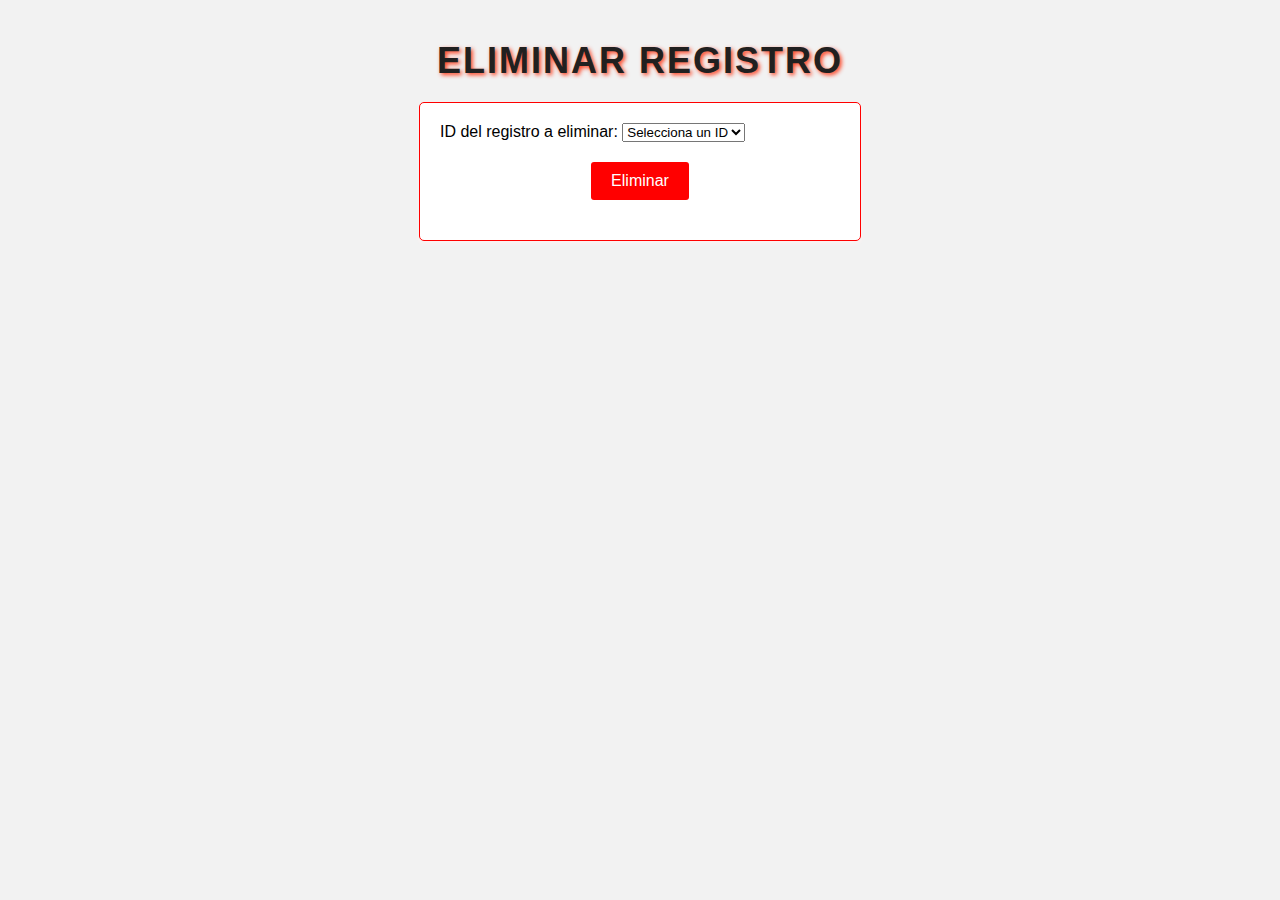
<file: eliminar.html>
<!DOCTYPE html>
<html>
<head>
  <title>Eliminar</title>
  <link rel="icon" href="C:\Users\felix\OneDrive\Escritorio\PROGRA\LANDING HTML\PruebaN3\fotos\WhatsApp Image 2023-04-29 at 18.07.12-fotor-bg-remover-2023042918657.png" type="image/png">
  <link rel="stylesheet" href="style.css">
  <meta charset="UTF-8">
</head>
<body>
  <h1>Eliminar Registro</h1>
  <div id="mensajeEliminacion"></div>
  <form id="eliminarForm">
    <label for="id">ID del registro a eliminar:</label>
    <select id="id" autocomplete="off" required>
      <option value="">Selecciona un ID</option>
    </select><br>
    <button type="button" onclick="eliminar()">Eliminar</button>
  </form>

  <script src="script2.js"></script>
  <script>
    // Obtener el campo de selección de ID
    const idSelect = document.getElementById('id');

    // Mostrar los IDs registrados en el campo de selección
    registros.forEach(registro => {
      const option = document.createElement('option');
      option.value = registro.id;
      option.textContent = registro.id;
      idSelect.appendChild(option);
    });
  </script>
</body>
</html>
</file>
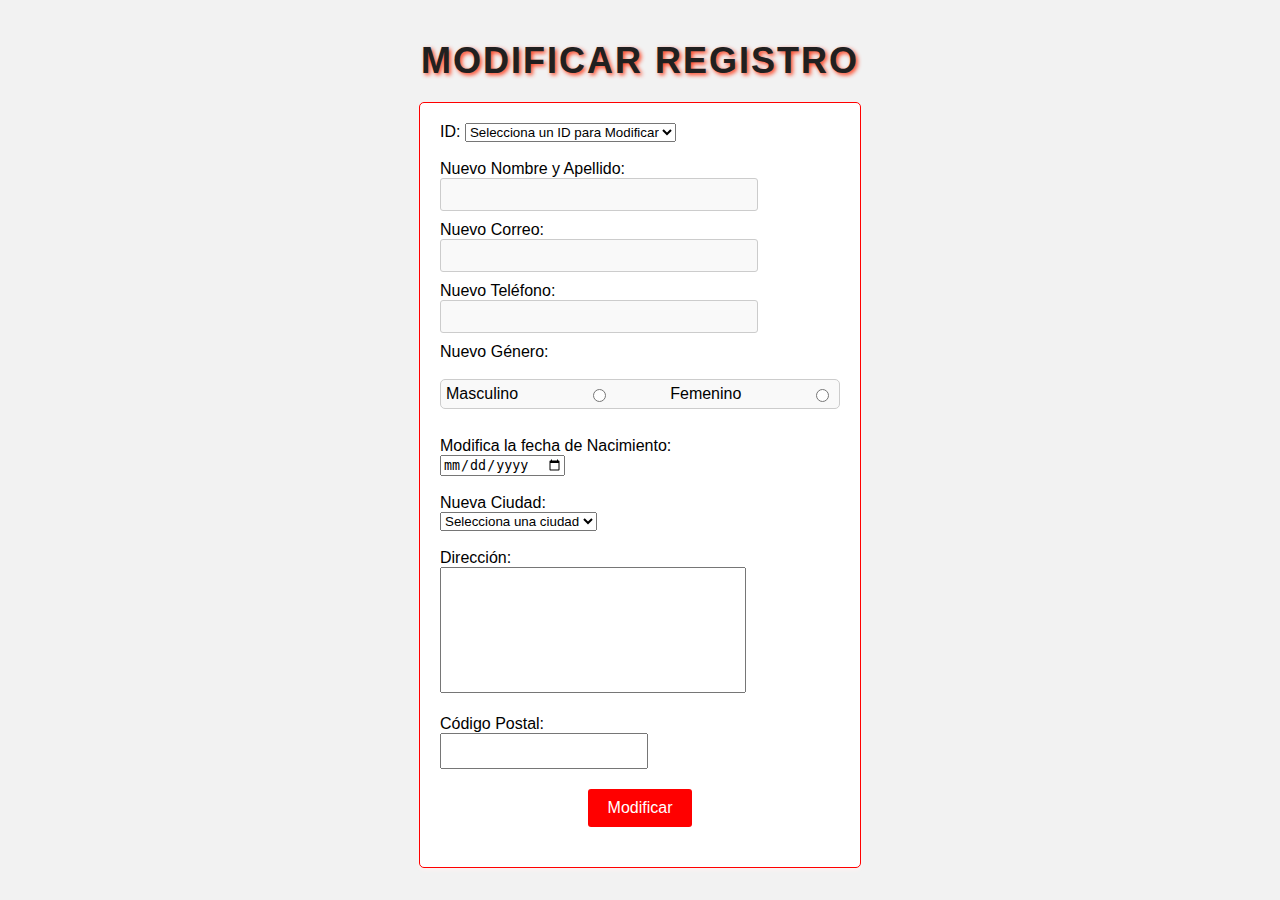
<file: modificar.html>
<!DOCTYPE html>
<html>
<head>
  <title>Modificar</title>
  <link rel="icon" href="C:\Users\felix\OneDrive\Escritorio\PROGRA\LANDING HTML\PruebaN3\fotos\WhatsApp Image 2023-04-29 at 18.07.12-fotor-bg-remover-2023042918657.png" type="image/png">
  <link rel="stylesheet" href="style.css">
  <meta charset="UTF-8">
</head>
<body>
  <h1>Modificar Registro</h1>
  <div id="mensaje" class="mensaje-container"></div>
  <form id="modificarForm">
    <label for="idModificacion">ID:</label>
    <select id="idModificacion" required>
      <option value="">Selecciona un ID para Modificar</option>
    </select><br><br>

    <label for="nombre">Nuevo Nombre y Apellido:</label>
    <input type="text" id="nombre" autocomplete="off" required><br>

    <label for="correo">Nuevo Correo:</label>
    <input type="email" id="correo" autocomplete="off" required><br>

    <label for="telefono">Nuevo Teléfono:</label>
    <input type="tel" id="telefono" autocomplete="off" required><br>

    <label>Nuevo Género:</label><br><br>
    <div class="genero-container">
      <div class="genero-buttons">
        <label for="genero-masculino">Masculino</label>
        <input type="radio" id="genero-masculino" name="genero" value="masculino" required>

        <label for="genero-femenino">Femenino</label>
        <input type="radio" id="genero-femenino" name="genero" value="femenino" required>
      </div>
    </div><br>

    <label for="fechaNacimiento">Modifica la fecha de Nacimiento:</label><br>
    <input type="date" id="fechaNacimiento" onchange="validarFechaNacimiento()" required><br><br>

    <label for="ciudad">Nueva Ciudad:</label><br>
    <select id="busquedaCiudad">
      <option value="">Selecciona una ciudad</option>
      <option value="Ancud">Ancud</option>
      <option value="Angol">Angol</option>
      <option value="Antofagasta">Antofagasta</option>
      <option value="Arauco">Arauco</option>
      <option value="Arica">Arica</option>
      <option value="Calama">Calama</option>
      <option value="Calbuco">Calbuco</option>
      <option value="Caldera">Caldera</option>
      <option value="Chillán">Chillán</option>
      <option value="Coquimbo">Coquimbo</option>
      <option value="Copiapó">Copiapó</option>
      <option value="Coronel">Coronel</option>
      <option value="Coyhaique">Coyhaique</option>
      <option value="Curanilahue">Curanilahue</option>
      <option value="Curicó">Curicó</option>
      <option value="Iquique">Iquique</option>
      <option value="La Serena">La Serena</option>
      <option value="Linares">Linares</option>
      <option value="Loncoche">Loncoche</option>
      <option value="Los Ángeles">Los Ángeles</option>
      <option value="Osorno">Osorno</option>
      <option value="Ovalle">Ovalle</option>
      <option value="Paine">Paine</option>
      <option value="Puerto Aisén">Puerto Aisén</option>
      <option value="Puerto Montt">Puerto Montt</option>
      <option value="Puerto Natales">Puerto Natales</option>
      <option value="Puerto Varas">Puerto Varas</option>
      <option value="Punta Arenas">Punta Arenas</option>
      <option value="Quilpué">Quilpué</option>
      <option value="Quillota">Quillota</option>
      <option value="Rancagua">Rancagua</option>
      <option value="San Antonio">San Antonio</option>
      <option value="San Felipe">San Felipe</option>
      <option value="San Javier">San Javier</option>
      <option value="Santiago">Santiago</option>
      <option value="Talca">Talca</option>
      <option value="Talcahuano">Talcahuano</option>
      <option value="Temuco">Temuco</option>
      <option value="Tierra Amarilla">Tierra Amarilla</option>
      <option value="Valdivia">Valdivia</option>
      <option value="Valparaíso">Valparaíso</option>
      <option value="Vallenar">Vallenar</option>
      <option value="Vicuña">Vicuña</option>
      <option value="Viña del Mar">Viña del Mar</option>
      <option value="Villa Alemana">Villa Alemana</option>
    </select><br><br>

    <label for="direccion">Dirección:</label><br>
    <textarea id="direccion" required></textarea><br><br>

    <label for="codigoPostal">Código Postal:</label><br>
    <input type="number" id="codigoPostal" pattern="[0-9]{5}" min="0" max="99999" title="Ingresa un código postal válido de 5 dígitos" required><br>

    <button type="button" onclick="modificar()">Modificar</button>
  </form> 
   
  <script src="script2.js"></script>
  <script>
    // Obtener el campo de selección de ID
    const idSelect = document.getElementById('idModificacion');

    // Mostrar los IDs registrados en el campo de selección
    registros.forEach(registro => {
      const option = document.createElement('option');
      option.value = registro.id;
      option.textContent = registro.id;
      idSelect.appendChild(option);
    });
  </script>
</body>
</html>
</file>
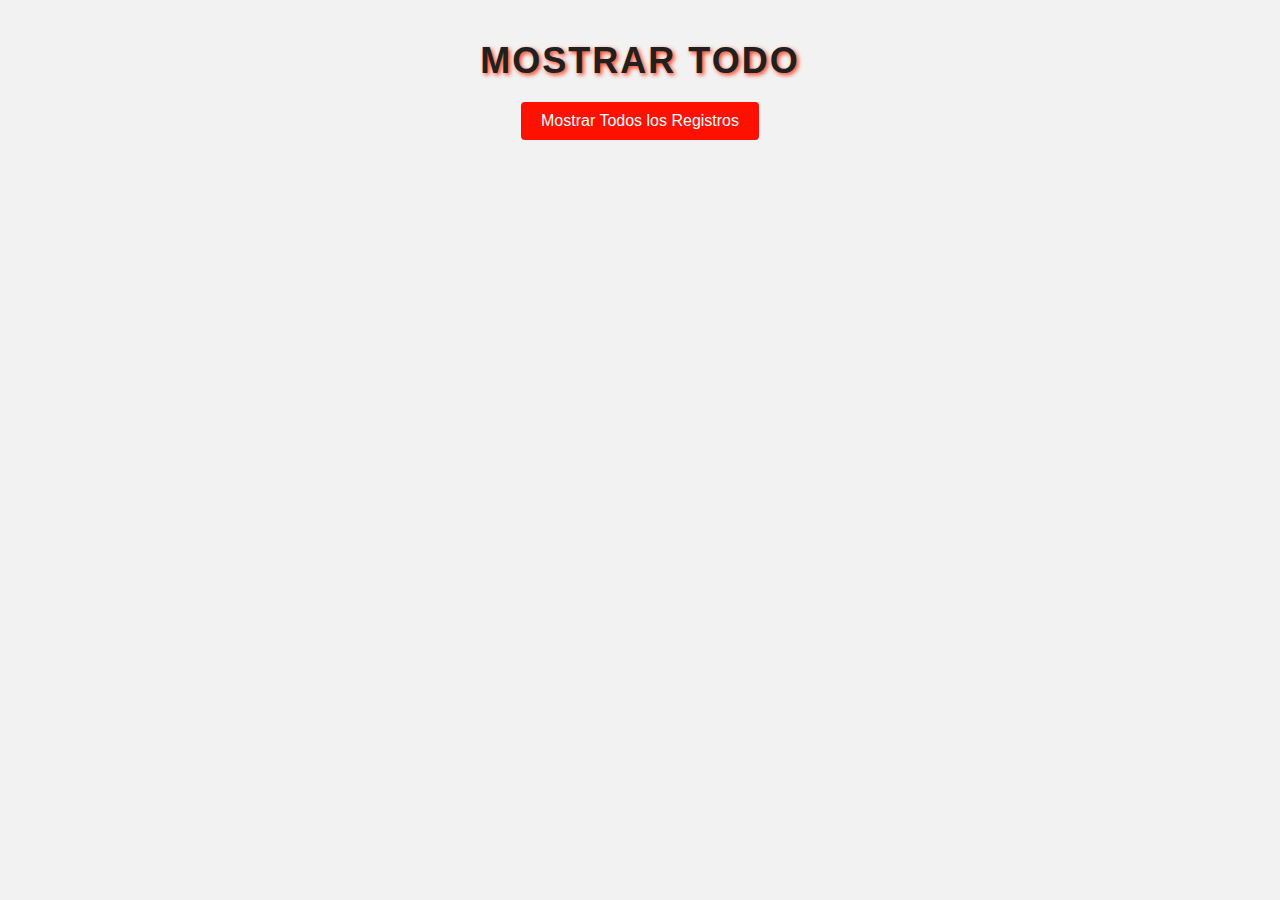
<file: mostrar.html>
<!DOCTYPE html>
<html>
<head>
  <title>Mostrar Todo</title>
  <link rel="icon" href="C:\Users\felix\OneDrive\Escritorio\PROGRA\LANDING HTML\PruebaN3\fotos\WhatsApp Image 2023-04-29 at 18.07.12-fotor-bg-remover-2023042918657.png" type="image/png">
  <script src="script2.js"></script>
  <link rel="stylesheet" href="style.css">
  <meta charset="UTF-8">
</head>
<body>
  <h1>Mostrar Todo</h1>
  <button type="button" onclick="mostrarTodoEnHTML()">Mostrar Todos los Registros</button>
  <div id="registrosContainer" class="oculto"></div>
</body>
</html>
</file>
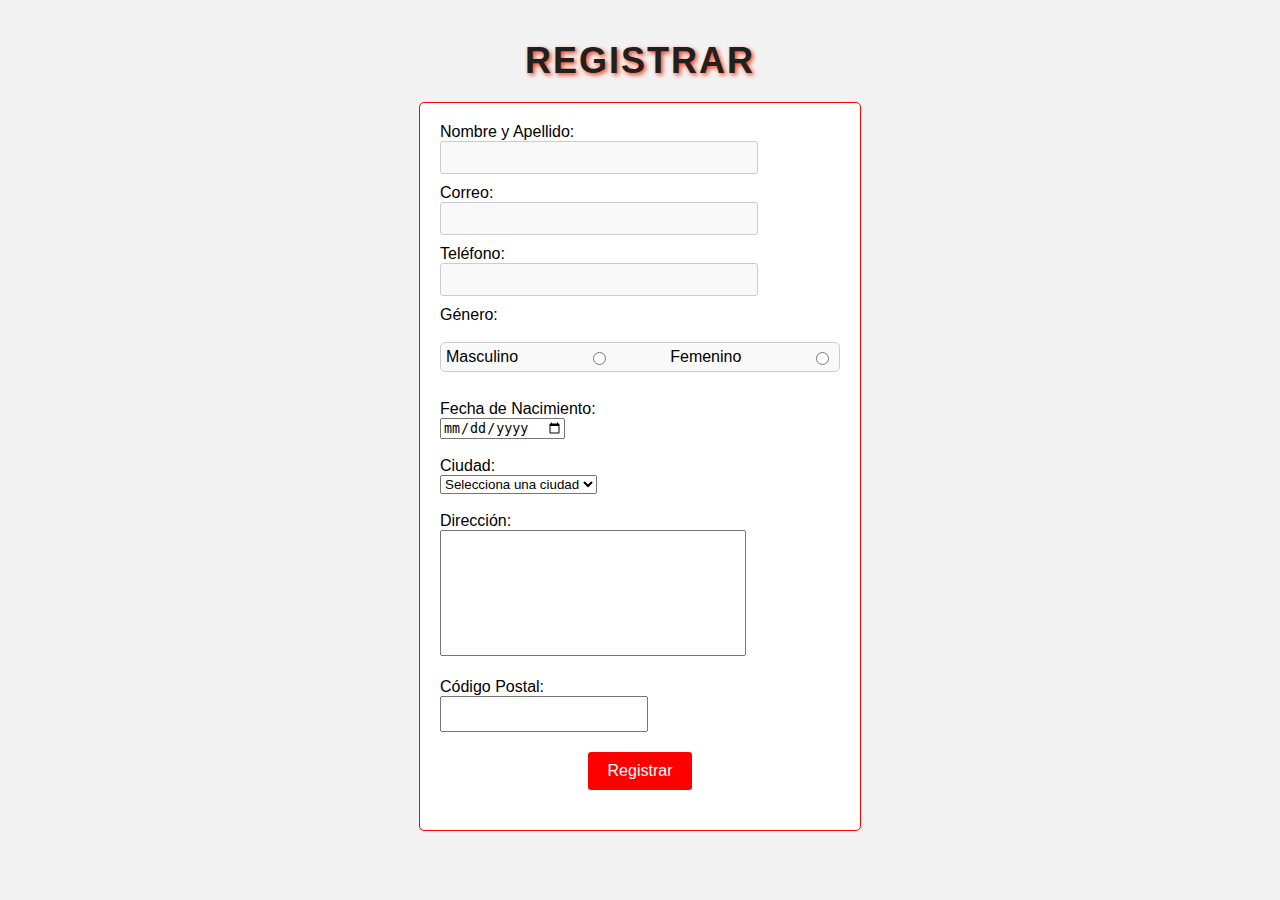
<file: registrar.html>
<!DOCTYPE html>
<html>
<head>
  <title>Registrar</title>
  <link rel="icon" href="C:\Users\felix\OneDrive\Escritorio\PROGRA\LANDING HTML\PruebaN3\fotos\WhatsApp Image 2023-04-29 at 18.07.12-fotor-bg-remover-2023042918657.png" type="image/png">
  <link rel="stylesheet" href="style.css">
  <meta charset="UTF-8">
</head>
<body>
  <h1>Registrar</h1>
  <form id="registroForm">
    <label for="nombre">Nombre y Apellido:</label>
    <input type="text" id="nombre" autocomplete="off" required><br>

    <label for="correo">Correo:</label><br>
    <input type="email" id="correo" autocomplete="off" pattern="[a-z0-9._%+-]+@[a-z0-9.-]+\.[a-z]{2,}$" title="Ingresa un correo válido" required><br>

    <label for="telefono">Teléfono:</label><br>
    <input type="tel" id="telefono" autocomplete="off" pattern="[+]?(56)?[1-9][0-9]{8}" title="Ingresa un número de teléfono válido" required><br>

    <label>Género:</label><br><br>
    <div class="genero-container">
      <div class="genero-buttons">
        <label for="genero-masculino">Masculino</label>
        <input type="radio" id="genero-masculino" name="genero" value="masculino" required>
    
        <label for="genero-femenino">Femenino</label>
        <input type="radio" id="genero-femenino" name="genero" value="femenino" required>
      </div>
    </div><br>

    <label for="fechaNacimiento">Fecha de Nacimiento:</label><br>
    <input type="date" id="fechaNacimiento" onchange="validarFechaNacimiento()" required><br><br>

    <label for="ciudad">Ciudad:</label><br>
    <select id="busquedaCiudad">
      <option value="">Selecciona una ciudad</option>
      <option value="Ancud">Ancud</option>
      <option value="Angol">Angol</option>
      <option value="Antofagasta">Antofagasta</option>
      <option value="Arauco">Arauco</option>
      <option value="Arica">Arica</option>
      <option value="Calama">Calama</option>
      <option value="Calbuco">Calbuco</option>
      <option value="Caldera">Caldera</option>
      <option value="Chillán">Chillán</option>
      <option value="Coquimbo">Coquimbo</option>
      <option value="Copiapó">Copiapó</option>
      <option value="Coronel">Coronel</option>
      <option value="Coyhaique">Coyhaique</option>
      <option value="Curanilahue">Curanilahue</option>
      <option value="Curicó">Curicó</option>
      <option value="Iquique">Iquique</option>
      <option value="La Serena">La Serena</option>
      <option value="Linares">Linares</option>
      <option value="Loncoche">Loncoche</option>
      <option value="Los Ángeles">Los Ángeles</option>
      <option value="Osorno">Osorno</option>
      <option value="Ovalle">Ovalle</option>
      <option value="Paine">Paine</option>
      <option value="Puerto Aisén">Puerto Aisén</option>
      <option value="Puerto Montt">Puerto Montt</option>
      <option value="Puerto Natales">Puerto Natales</option>
      <option value="Puerto Varas">Puerto Varas</option>
      <option value="Punta Arenas">Punta Arenas</option>
      <option value="Quilpué">Quilpué</option>
      <option value="Quillota">Quillota</option>
      <option value="Rancagua">Rancagua</option>
      <option value="San Antonio">San Antonio</option>
      <option value="San Felipe">San Felipe</option>
      <option value="San Javier">San Javier</option>
      <option value="Santiago">Santiago</option>
      <option value="Talca">Talca</option>
      <option value="Talcahuano">Talcahuano</option>
      <option value="Temuco">Temuco</option>
      <option value="Tierra Amarilla">Tierra Amarilla</option>
      <option value="Valdivia">Valdivia</option>
      <option value="Valparaíso">Valparaíso</option>
      <option value="Vallenar">Vallenar</option>
      <option value="Vicuña">Vicuña</option>
      <option value="Viña del Mar">Viña del Mar</option>
      <option value="Villa Alemana">Villa Alemana</option>
    </select><br><br>

    <label for="direccion">Dirección:</label><br>
    <textarea id="direccion" required></textarea><br><br>

    <label for="codigoPostal">Código Postal:</label><br>
    <input type="number" id="codigoPostal" pattern="[0-9]{5}" min="0" max="99999" title="Ingresa un código postal válido de 5 dígitos" required><br>


    <button type="button" onclick="registrar()">Registrar</button>
  </form>

  <script src="script2.js"></script>
</body>
</html>
</file>
<file: style.css>
/* Estilos generales */
body {
  background-size: cover;
  background-repeat: no-repeat;
  font-family: Arial, sans-serif;
  margin: 0;
  padding: 0;
  background-color: #f2f2f2;
  
}

h1 {
  text-align: center;
  margin: 20px 0;
  color: #ff1100; /* Color naranja suave */
  font-family: "Arial Black", sans-serif; /* Tipo de letra */
  font-size: 36px; /* Tamaño de letra */
  letter-spacing: 2px; /* Espaciado entre letras */
  text-transform: uppercase; /* Convertir el texto en mayúsculas */
  text-shadow: 2px 2px 4px rgba(255, 38, 0, 0.897); /* Sombra de texto */
}

/* Resto de estilos */

nav {
  background-color: #333333;
  color: #fff;
}

nav ul {
  list-style: none;
  padding: 0;
  margin: 0;
  display: flex;
}

.splide__slide {
  flex-grow: 1;
}

.splide__slide a {
  display: block;
  padding: 10px;
  text-decoration: none;
  color: #fff;
  text-align: center;
}

.splide__slide a:hover {
  background-color: #ec0e06;
}

/* Estilos específicos de las páginas */

/* Formularios */
form#eliminarForm,
form#modificarForm,
button#mostrarTodoBtn,
#registros p,
form#registroForm {
  max-width: 400px;
  margin: 0 auto;
  background-color: #ffffff;
  padding: 20px;
  border: 1px solid rgb(255, 0, 0);
  border-radius: 5px;
  box-shadow: 0 2px 4px rgb(254, 242, 242);
}

button#mostrarTodoBtn {
  display: block;
  margin: 20px auto;
  padding: 10px 20px;
  background-color: #4CAF50;
  color: #fff;
  border: none;
  border-radius: 5px;
  cursor: pointer;
}

#registros {
  max-width: 600px;
}

#registros p {
  margin: 10px 0;
}

/* Registrar */
h1 {
  color: rgb(33, 32, 32);
}

form#registroForm {
  background-size: cover;
  background-repeat: no-repeat;
}

form#registroForm input[type="text"],
form#registroForm input[type="email"],
form#registroForm input[type="tel"],
form#eliminarForm input[type="text"],
form#eliminarForm input[type="email"],
form#eliminarForm input[type="tel"],
form#modificarForm input[type="text"],
form#modificarForm input[type="email"],
form#modificarForm input[type="tel"],
button#mostrarTodoBtn {
  width: 100%;
  max-width: 300px;
  border: 1px solid #ccc;
  padding: 8px;
  margin-bottom: 10px;
  border-radius: 3px;
  background-color: #f9f9f9;
  color: #333;
}

form#registroForm input[type="text"]:focus,
form#registroForm input[type="email"]:focus,
form#registroForm input[type="tel"]:focus,
form#eliminarForm input[type="text"]:focus,
form#eliminarForm input[type="email"]:focus,
form#eliminarForm input[type="tel"]:focus,
form#modificarForm input[type="text"]:focus,
form#modificarForm input[type="email"]:focus,
form#modificarForm input[type="tel"]:focus,
button#mostrarTodoBtn:focus {
  outline: none;
  border-color: #e6180a;
}

button#mostrarTodoBtn {
  background-color: #f11808;
  color: #fff;
}

form#registroForm button[type="button"],
form#eliminarForm button[type="button"],
form#modificarForm button[type="button"] {
  padding: 10px 20px;
  background-color: #ff0000;
  color: #fff;
  border: none;
  border-radius: 3px;
  cursor: pointer;
}

form#registroForm button[type="button"]:hover,
form#eliminarForm button[type="button"]:hover,
form#modificarForm button[type="button"]:hover {
  background-color: #f71809;
}

#sugerenciasCiudad {
  display: none;
  border: 1px solid #ccc;
  background-color: #f9f9f9;
  padding: 5px;
  max-height: 150px;
  overflow-y: auto;
}

#sugerenciasCiudad p {
  cursor: pointer;
  padding: 5px;
}

#sugerenciasCiudad p:hover {
  background-color: #f4f4f4;
}

/* Estilos adicionales para Mostrar Todo */
body {
  font-family: Arial, sans-serif;
  background-color: #f2f2f2;
  padding: 20px;
}

button {
  display: block;
  margin: 20px auto;
  padding: 10px 20px;
  background-color: #ff1100;
  color: #fff;
  border: none;
  border-radius: 4px;
  font-size: 16px;
  cursor: pointer;
}

button:hover {
  background-color: #ff1100;
}

#registrosContainer {
  background-color: #fff;
  padding: 20px;
  border-radius: 4px;
  box-shadow: 0 2px 4px rgb(231, 4, 4);
}

.oculto {
  display: none;
}


.genero-container {
  background-color: #f9f9f9;
  padding: 5px;
  margin-bottom: 10px;
  border: 1px solid #ccc;
  border-radius: 5px;
}

.genero-buttons {
  display: flex;
  justify-content: space-between;
  align-items: center;
}

.genero-buttons label {
  margin-right: 10px;
}

.genero-buttons input[type="radio"] {
  margin-right: 5px;
}

#direccion {
  resize: none;
  width: 300px;
  height: 120px;
  overflow: hidden;
}

.splide {
  max-width: 700px;
  background-color: transparent;
  border: 1px solid rgba(0, 0, 0, 0.2);
  padding: 60px;
  border-radius: 8px;
  box-shadow: 0 2px 4px rgba(0, 0, 0, 0.1);
  margin: 0 auto; /* Centrar horizontalmente */
}


#mensajeEliminacion {
  color: rgb(0, 0, 0);
}



.splide__track {
  margin-bottom: 10px;
}

.splide__slide {
  display: flex;
  justify-content: center;
  align-items: center;
}

.button {
  display: block;
  padding: 10px;
  text-decoration: none;
  color: #fff;
  text-align: center;
  border: none;
  border-radius: 3px;
  cursor: pointer;
  transition: background-color 0.3s ease;
}

.button:nth-child(1) {
  background-color: #e41717;
}

.button:nth-child(2) {
  background-color: #00b0ff;
}

.button:nth-child(3) {
  background-color: #8e24aa;
}

.button:nth-child(4) {
  background-color: #e90f07;
}

.button:hover {
  background-color: #555;
}

.mensaje-container {
  color: rgb(0, 0, 0);
  padding: 10px;
  margin-top: -20px;
}

#codigoPostal {
  width: 200px;
  height: 30px;
  font-size: 16px;
}
</file>
